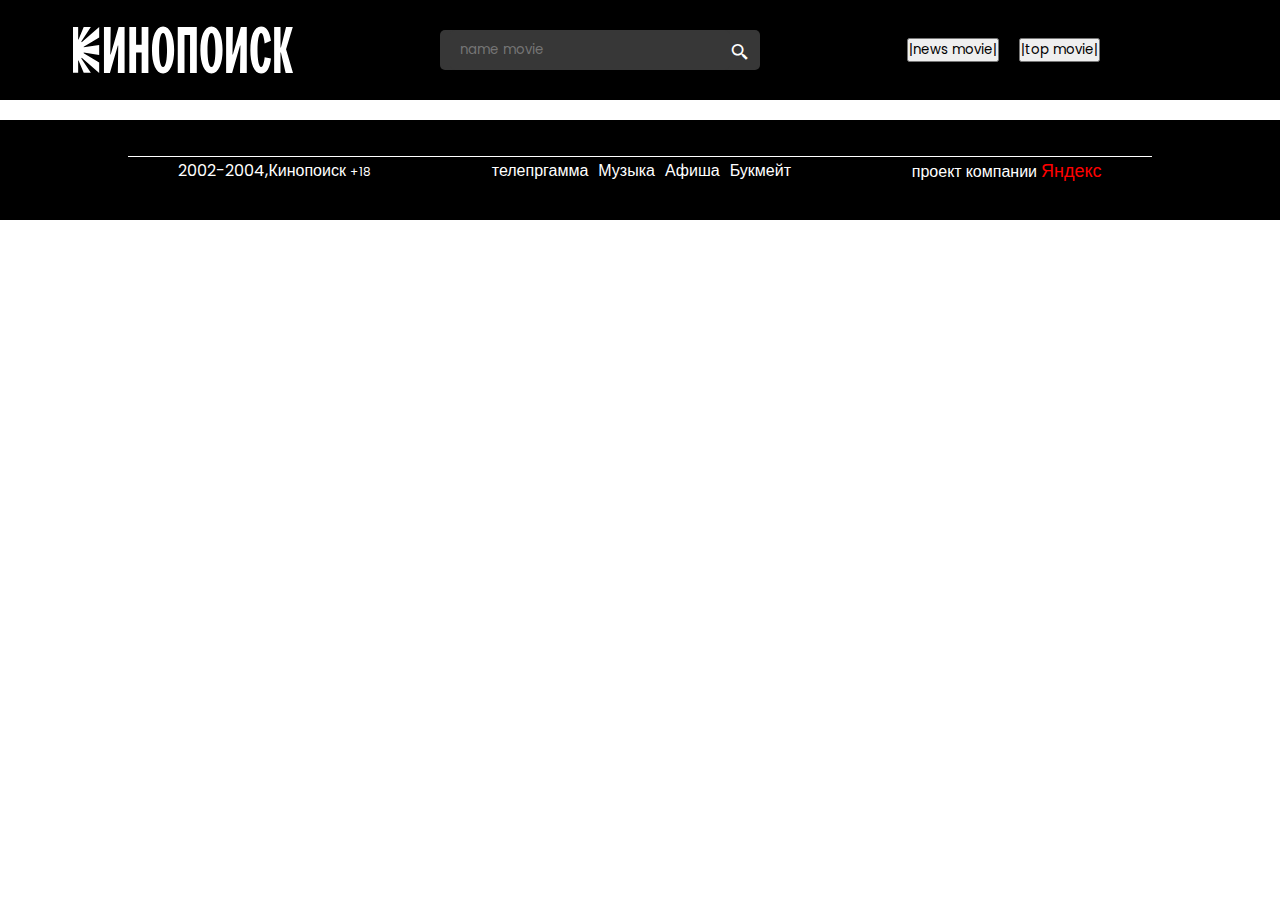
<file: index.html>
<!doctype html>
<html lang="en">
<head>
    <meta charset="UTF-8">
    <meta name="viewport"
          content="width=device-width, user-scalable=no, initial-scale=1.0, maximum-scale=1.0, minimum-scale=1.0">
    <meta http-equiv="X-UA-Compatible" content="ie=edge">
    <link href='https://unpkg.com/boxicons@2.1.4/css/boxicons.min.css' rel='stylesheet'>
    <link rel="preconnect" href="https://fonts.googleapis.com">
    <link rel="preconnect" href="https://fonts.gstatic.com" crossorigin>
    <link href="https://fonts.googleapis.com/css2?family=Poppins:ital,wght@0,100;0,200;0,300;0,400;0,500;0,600;0,700;0,800;0,900;1,100;1,200;1,300;1,400;1,500;1,600;1,700;1,800;1,900&display=swap" rel="stylesheet">
    <link rel="stylesheet" href="style.css">
    <title>Movie || App</title>
</head>
<body>
   <div class="container">
       <header class="header">
           <img src="img/kiposk.logp.svg" alt="logo" class="header-logo">
           <div class="search-container">
               <input type="text" placeholder="name movie" class="search-input" id="search-input" >
               <button class="header-button" onclick="searchMovie()"><i class='bx bx-search-alt-2'></i></button>
           </div>
            <nav class="navigation">
                <button onclick="getMoviesNews(API_URL_NEWS)">|news movie|</button>
                <button onclick="getTopMovie(API_URL_TOP_MOVIE)">|top movie| </button>
            </nav>
       </header>

       <article class="article" id="article">
           <div class="movie-info-card" id="movie-info-card"></div>
           <div class="container-movie-news-card" id="container-movie-news-card"></div>
           <div class="container-movie-top-films" id="container-movie-top-card"></div>
       </article>
       <footer class="footer">
            <div class="footer-item">
                <p class="footer-item-subtitle">2002-2004,Кинопоиск </p>
                <ul class="footer-item-list">
                    <li class="footer-item-list-item">телепргамма</li>
                    <li class="footer-item-list-item">Музыка</li>
                    <li class="footer-item-list-item">Афиша</li>
                    <li class="footer-item-list-item">Букмейт</li>
                </ul>
                <p class="footer-item-text">проект компании </p>
            </div>
       </footer>
   </div>
<script src="js.js"></script>
</body>
</html>
</file>
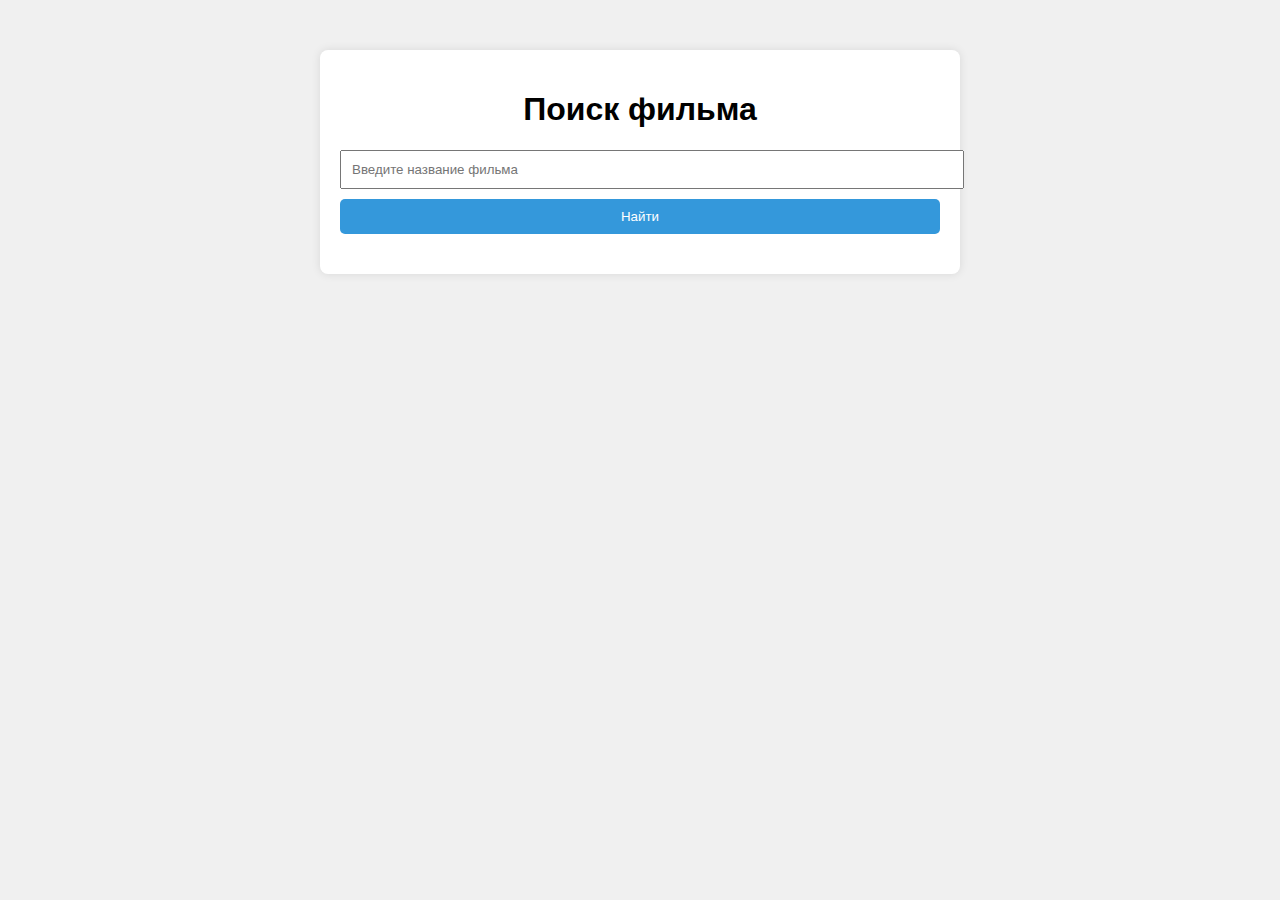
<file: test.html>
<!DOCTYPE html>
<html lang="en">
<head>
    <meta charset="UTF-8">
    <title>Title</title>
</head>
<style>
    body {
        font-family: 'Arial', sans-serif;
        margin: 0;
        padding: 0;
        background-color: #f0f0f0;
    }

    .container {
        max-width: 600px;
        margin: 50px auto;
        background-color: #fff;
        padding: 20px;
        border-radius: 8px;
        box-shadow: 0 0 10px rgba(0, 0, 0, 0.1);
    }

    h1 {
        text-align: center;
    }

    input {
        width: 100%;
        padding: 10px;
        margin-bottom: 10px;
    }

    button {
        display: block;
        width: 100%;
        padding: 10px;
        background-color: #3498db;
        color: #fff;
        border: none;
        border-radius: 5px;
        cursor: pointer;
    }

    button:hover {
        background-color: #267bb5;
    }

    #movieResult {
        margin-top: 20px;
    }
</style>
<body>

<div class="container">
    <h1>Поиск фильма</h1>
    <input type="text" id="movieInput" placeholder="Введите название фильма">
    <button onclick="searchMovie()">Найти</button>
    <div id="movieResult"></div>
</div>

<script>
    const API_URL_SEARCH = "https://kinopoiskapiunofficial.tech/api/v2.1/films/search-by-keyword?keyword=";
    const API_KEY = "e3d4222b-f20f-42ae-92fd-4935a860065c"; // Замените на свой API ключ

    async function searchMovie() {
        const movieInput = document.getElementById("movieInput").value;
        const url = `${API_URL_SEARCH}${encodeURIComponent(movieInput)}`;

        try {
            const resp = await fetch(url, {
                headers: {
                    "Content-Type": "application/json",
                    "X-API-KEY": API_KEY,
                },
            });

            const respData = await resp.json();
            displayMovieInfo(respData);
        } catch (error) {
            console.error("Ошибка при запросе к API");
        }
    }

    function displayMovieInfo(data) {
        const movieResultDiv = document.getElementById("movieResult");
        movieResultDiv.innerHTML = "";

        if (data.films.length > 0) {
            const movie = data.films[0];
            const movieCard = document.createElement("div");
            movieCard.classList.add("movie-card");

            const posterImg = document.createElement("img");
            posterImg.src = movie.posterUrl;
            posterImg.alt = movie.nameRu;

            const title = document.createElement("h2");
            title.textContent = movie.nameRu;

            const description = document.createElement("p");
            description.textContent = movie.description;

            const year = document.createElement("p");
            year.textContent = `Год: ${movie.year}`;

            const timeLength = document.createElement("p");
            timeLength.textContent = `Продолжительность: ${movie.filmLength} мин.`;

            movieCard.appendChild(posterImg);
            movieCard.appendChild(title);
            movieCard.appendChild(description);
            movieCard.appendChild(year);
            movieCard.appendChild(timeLength);

            movieResultDiv.appendChild(movieCard);
        } else {
            const errorMessage = document.createElement("p");
            errorMessage.textContent = "Фильм не найден";
            movieResultDiv.appendChild(errorMessage);
        }
    }
</script>
</body>
</html>
</file>
<file: style.css>
*{
  margin: 0;
  padding: 0;
  box-sizing: border-box;
  font-family: "Poppins", sans-serif;
  font-weight: 400;
  font-style: normal;
}


.container{
  display: flex;
  flex-direction: column;
  gap: 0;
  height: 100%;
  width: 100%;
}

.header{
  background-color: black;
  display: flex;
  align-items: center;
  justify-content: space-around;
  position: fixed;
  width: 100%;
  height: 100px;
}

.header-logo{
  width: 220px;
  height: 80px;
}
.search-container{
    display: flex;
    align-items: center;
   border-radius: 5px;
     background-color:#373737 ;
      padding: 0 10px;
}
.search-input{
  border-radius: 5px;
  border: none;
  width: 280px;
  height: 40px;
  background-color: #373737;
  color: white;
  outline: none;
  padding: 0 10px 0 10px;
}
.header-button{
  border:  none;
  background-color:#373737 ;
  cursor: pointer;
}
.bx-search-alt-2{
  color: white;
  font-size: 20px;
  margin-top: 8px;
}
.navigation{
  width: 300px;
  display: flex;
  align-items: center;
  gap: 20px;
}

.link{
  text-decoration: none;
  color: hsl(0deg 0% 63.14%);
  font-size: 20px;
  cursor: pointer;
}
.article{
  width: 100%;
  height: 100%;
  padding: 10px 0;
  margin: 100px 0 0 0 ;
}
.container-movie-news-card{
  display: none;
  flex-wrap: wrap;
  justify-content: space-around;
  gap: 20px;
}
.movie-card-news{
  display: flex;
  align-items:center;
  gap: 10px;
  flex-direction: column;
  width: 450px;
  border-radius: 5px;
  padding: 10px;
  box-shadow: 0 4px 8px 0 rgba(0,0,0,0.2);
}
.movie-card-news:hover{
  box-shadow: 0 8px 16px 0 rgba(0,0,0,0.2);
}
.img-news{
  width: 100%;
  height: 200px;
  border-top-right-radius: 10px;
  border-top-left-radius: 10px;
}
.title-news{
  font-size: 25px;
}
.text-news{
  font-size: 15px;
}
.read-more{
  color: orange;
  text-decoration: none;
  cursor: pointer;
}
.movie-info-card{
  display: flex;
  align-items: flex-start;
  gap: 10px;
  width: 1200px;
  box-shadow: 0 4px 8px 0 rgba(0,0,0,0.2);
  margin: 0 auto;
}
.movie-card-info-img-poster{
  width: 500px;
  height: 500px;
}
.movie-card-info-title{
  font-size: 50px;
}
.movie-card-info-description{
  font-size: 20px;
}
.movie-card-info-year{
  color: orange;
  font-size: 20px;
}
.movie-card-info-time-length{
  color: orange;
}
.container-movie-top-films{
  display: none;
  justify-content: space-around;
  flex-wrap: wrap;
  align-items: center;
  gap: 20px;
}
.movie-top-card{
  width: 350px;
  height: 350px;
  border-radius: 5px;
  padding: 10px;
  display: flex;
  flex-direction: column;
  align-items: center;
  cursor: pointer;
  box-shadow: 0 4px 8px 0 rgba(0,0,0,0.2);
}
.movie-top-card:hover{
  box-shadow: 0 8px 16px 0 rgba(0,0,0,0.2);
}
.movie-card-top-img{
  width: 300px;
  height: 300px;
}

.footer{
  background-color: black;
  height: 100px;
  display: flex;
  align-items: center;
  justify-content: center;
}
.footer-item{
  display: flex;
  align-items: center;
  justify-content: space-around;
  gap: 20px;

  width: 80%;
  border-top: 1px solid white;
}
.footer-item-subtitle{
  color: white;
}
.footer-item-subtitle::after{
  content: "+18";
  font-size: 12px;
}
.footer-item-list{
  display: flex;
  gap: 10px;
}
.footer-item-list-item{
  color: white;
  list-style: none;
}
.footer-item-text{
  color: white;
}
.footer-item-text::after{
  content: "Яндекс";
  font-size: 18px;
  color: red;
}
</file>
